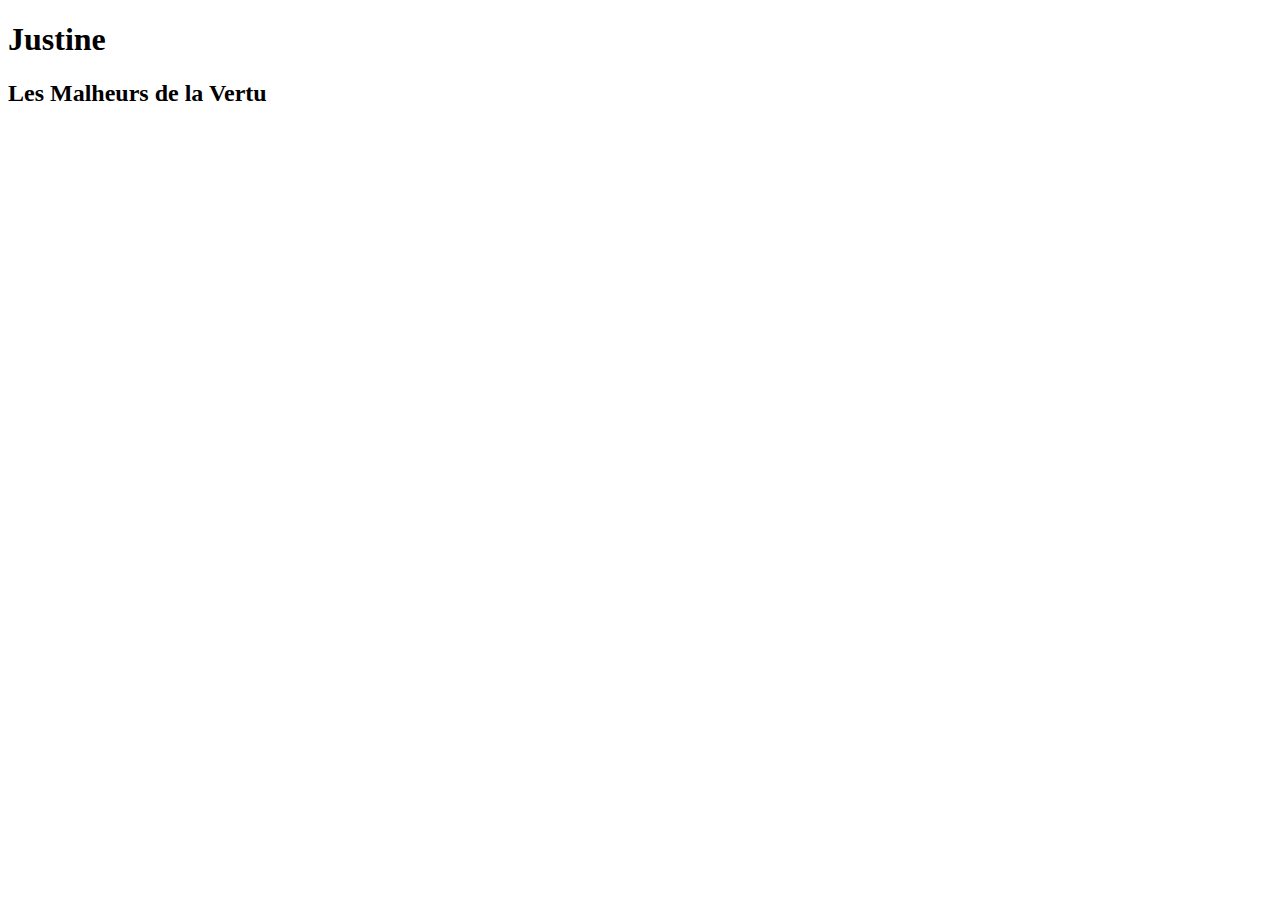
<file: ex1/index.html>
<!DOCTYPE html>
<html lang="es">
<head>
    <meta charset="UTF-8">
    <title>Secciones y lineas generales de un documento HTML5</title>
</head>
<body>
    <section>
        <article>
            <hgroup>
                <h1>Justine</h1>
                <h2>Les Malheurs de la Vertu</h2>
            </hgroup>
        </article>
    </section>
</body>
</html>
</file>
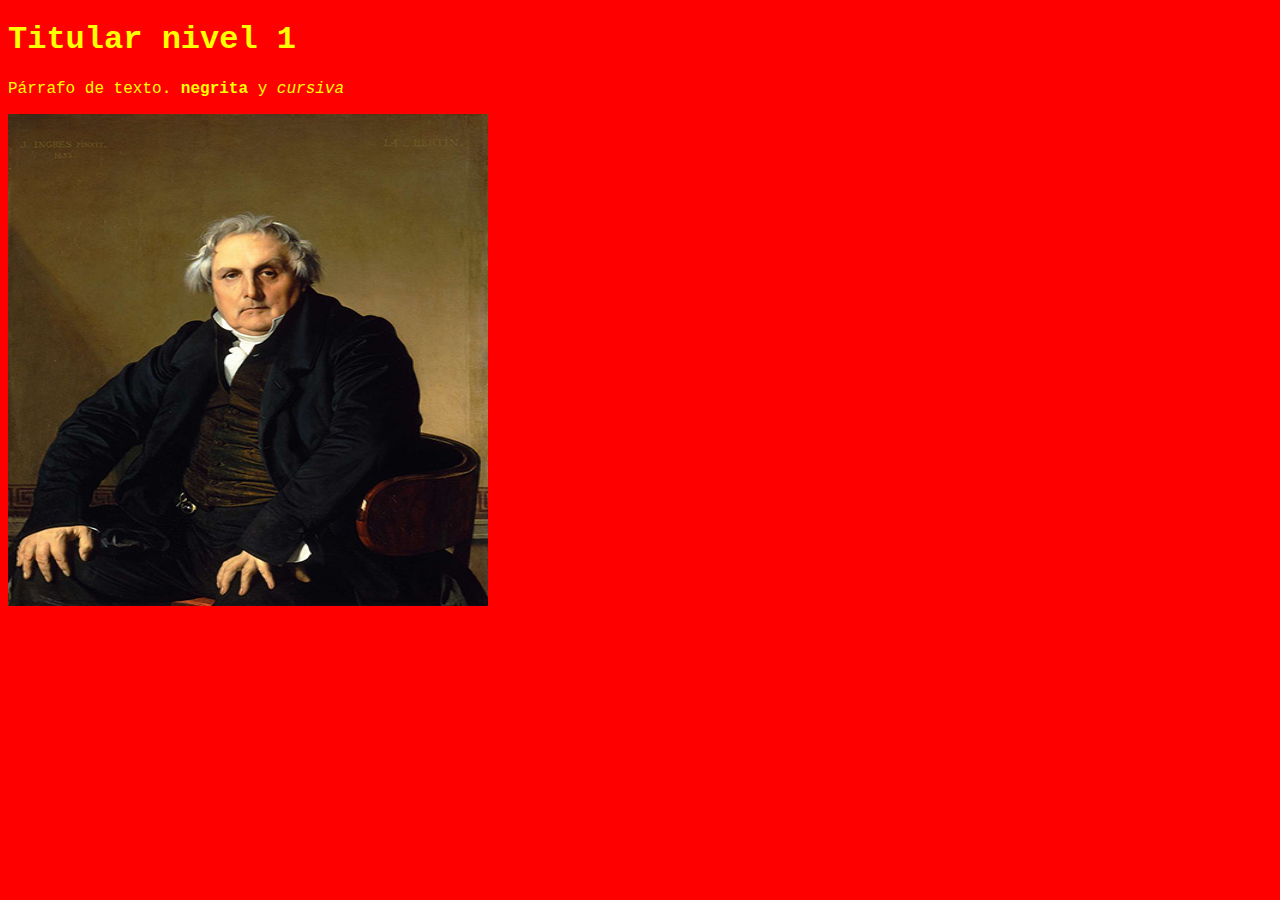
<file: ex2/index.html>
<!DOCTYPE html>
<html lang="es">
<head>
    <meta charset="UTF-8">
    <title>Párrafo con imagenes</title>
    <style>
        body {
            background-color: red;
            font-family: 'Courier New', Courier, monospace;
            color: yellow;
            font-size: 20;
        }
    </style>
</head>
<body>
    <h1>Titular nivel 1</h1>
    <p>Párrafo de texto. <strong>negrita</strong> y <em>cursiva</em></p>
    <img src="img/ingress.jpg" width="480" height="492" alt="Louis-Francois Bertin - Ingres"/>
</body>
</html>
</file>
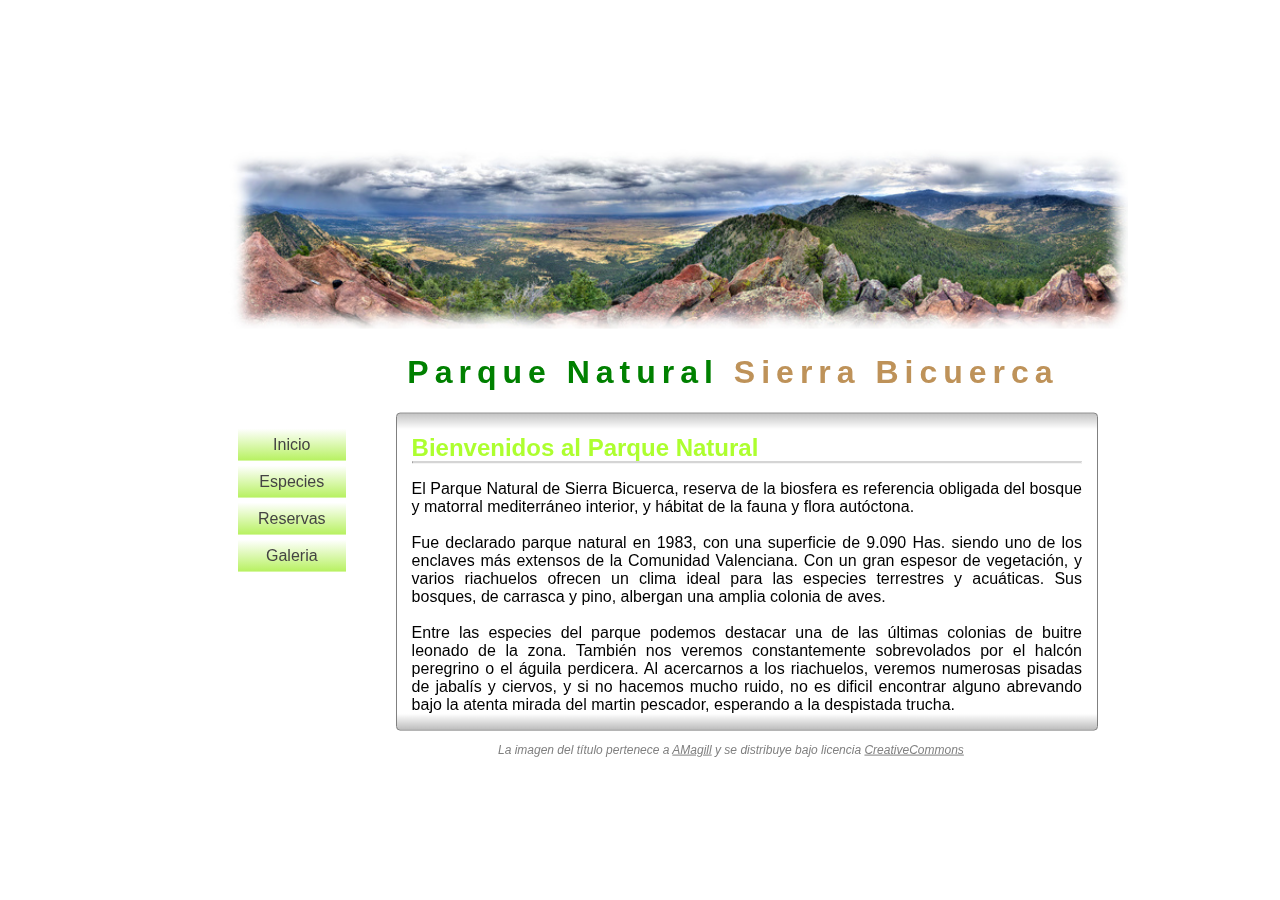
<file: parquenatural/index.html>
<!DOCTYPE html>
<html lang="es">
<head>
    <meta charset="UTF-8">
    <title>Parque Natural</title>
    <link rel="stylesheet" href="css/estilo.css">
</head>
<body>
    <img src="imagenes/panoramica.jpg" alt="Imagen Panoramica">
    <h1>Parque Natural <b>Sierra Bicuerca</b></h1>

    <div>
        <ul>
            <li><a href="index.html">Inicio</a></li>
            <li><a href="especies.html">Especies</a></li>
            <li><a href="">Reservas</a></li>
            <li><a href="">Galeria</a></li>
        </ul>

        <section>
            <h2>Bienvenidos al Parque Natural</h2>
            <hr>
            <p>El Parque Natural de Sierra Bicuerca, reserva de la biosfera es referencia obligada del bosque
                y matorral mediterráneo interior, y hábitat de la fauna y
                flora autóctona. <br><br>
            
            Fue declarado parque natural en 1983, con una superficie de 9.090 Has.
            siendo uno de los enclaves más extensos de la Comunidad Valenciana.
            Con un gran espesor de vegetación, y varios riachuelos ofrecen un clima ideal para las especies terrestres y acuáticas.
            Sus bosques, de carrasca y pino, albergan una amplia colonia de aves. <br><br>

            Entre las especies del parque podemos destacar una de las últimas colonias
            de buitre leonado de la zona. También nos veremos constantemente
            sobrevolados por el halcón peregrino o el águila perdicera. Al acercarnos a los riachuelos,
            veremos numerosas pisadas de jabalís y ciervos, y si no
            hacemos mucho ruido, no es dificil encontrar alguno abrevando bajo la atenta mirada 
            del martin pescador, esperando a la despistada trucha.</p>
        </section>
    </div>
    <footer>
        <p id="disclaimer">La imagen del título pertenece a <a href="https://www.flickr.com/photos/amagill/2740376079/">AMagill</a> y se distribuye bajo licencia <a href="https://creativecommons.org/licenses/by/2.0/deed.es">CreativeCommons</a></p>
    </footer>
</body>
</html>
</file>
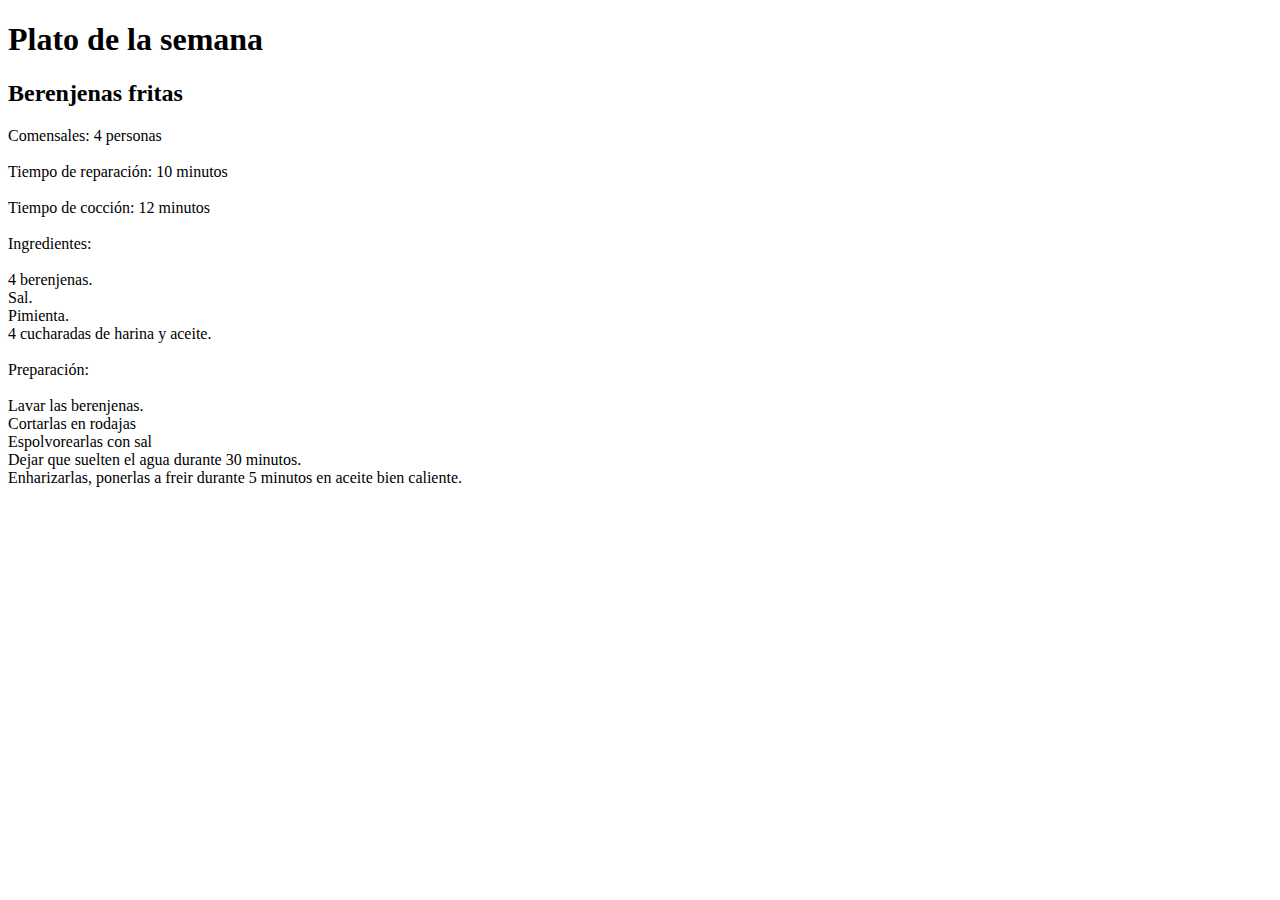
<file: ex3/platosemana.html>
<!DOCTYPE html>
<html lang="es">
<head>
    <meta charset="UTF-8">
    <title>Plato de la semana</title>
</head>
<body>
    <h1>Plato de la semana</h1>
    <h2>Berenjenas fritas</h2>
    <p>Comensales: 4 personas <br><br>

        Tiempo de reparación: 10 minutos <br><br>

        Tiempo de cocción: 12 minutos <br><br>

        Ingredientes: <br><br>

        4 berenjenas. <br>
        Sal. <br>
        Pimienta. <br>
        4 cucharadas de harina y aceite. <br><br>

        Preparación: <br><br>

        Lavar las berenjenas. <br>
        Cortarlas en rodajas <br>
        Espolvorearlas con sal <br>
        Dejar que suelten el agua durante 30 minutos. <br>
        Enharizarlas, ponerlas a freir durante 5 minutos en aceite bien caliente. <br>

    </p>
    
</body>
</html>
</file>
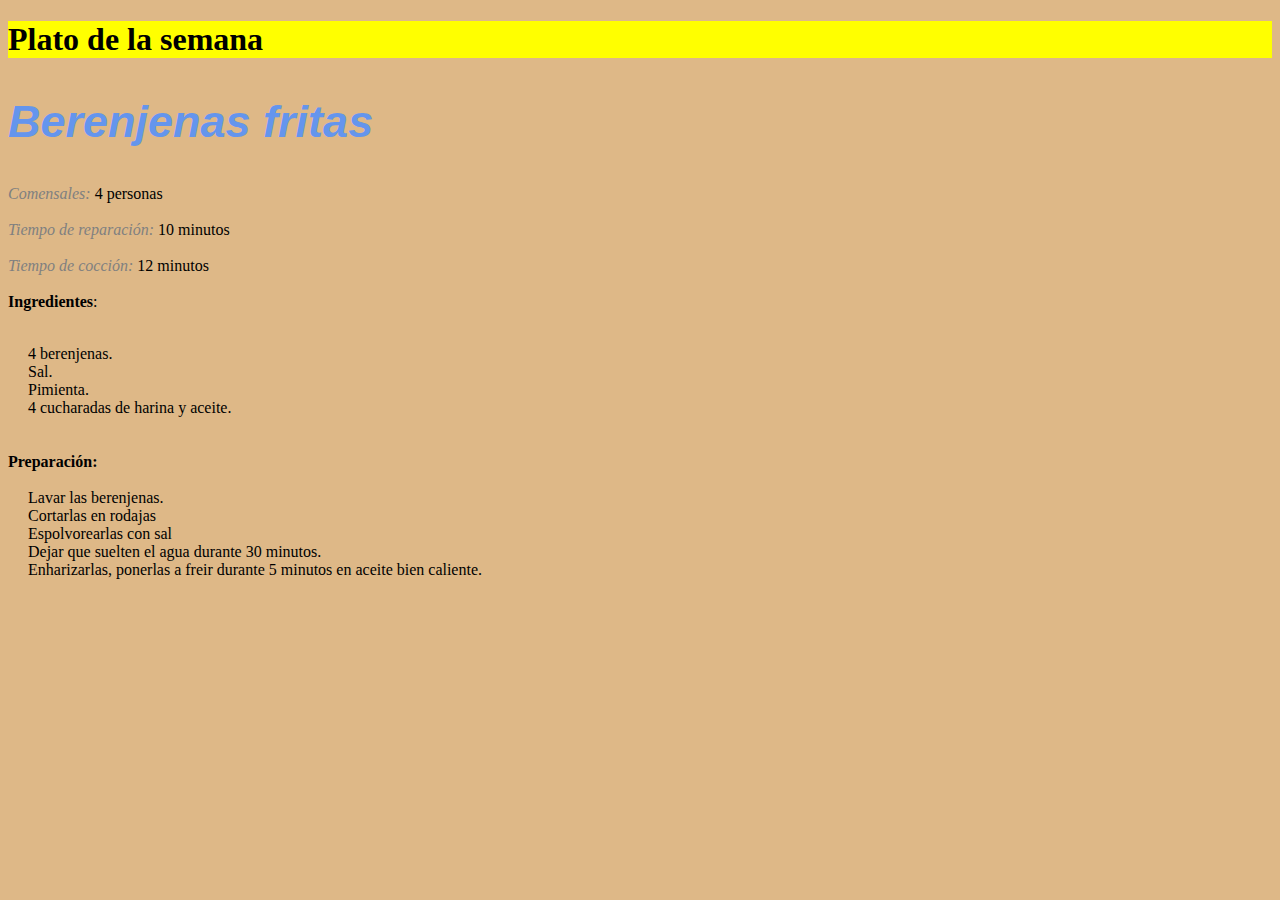
<file: ex4/platosemana.html>
<!DOCTYPE html>
<html lang="es">
<head>
    <meta charset="UTF-8">
    <title>Plato de la semana</title>
    <link rel="stylesheet" href="css/style.css">
</head>
<body>
    <h1>Plato de la semana</h1>
    <h2>Berenjenas fritas</h2>
    <p><em>Comensales:</em> 4 personas <br><br>

        <em>Tiempo de reparación:</em> 10 minutos <br><br>

        <em>Tiempo de cocción:</em> 12 minutos <br><br>

        <b>Ingredientes</b>: <br><br>

        <div>4 berenjenas. <br>
        Sal. <br>
        Pimienta. <br>
        4 cucharadas de harina y aceite.</div> <br><br>

        <b>Preparación:</b> <br><br>

        <div>Lavar las berenjenas. <br>
        Cortarlas en rodajas <br>
        Espolvorearlas con sal <br>
        Dejar que suelten el agua durante 30 minutos. <br>
        Enharizarlas, ponerlas a freir durante 5 minutos en aceite bien caliente. </div><br>

    </p>
    
</body>
</html>
</file>
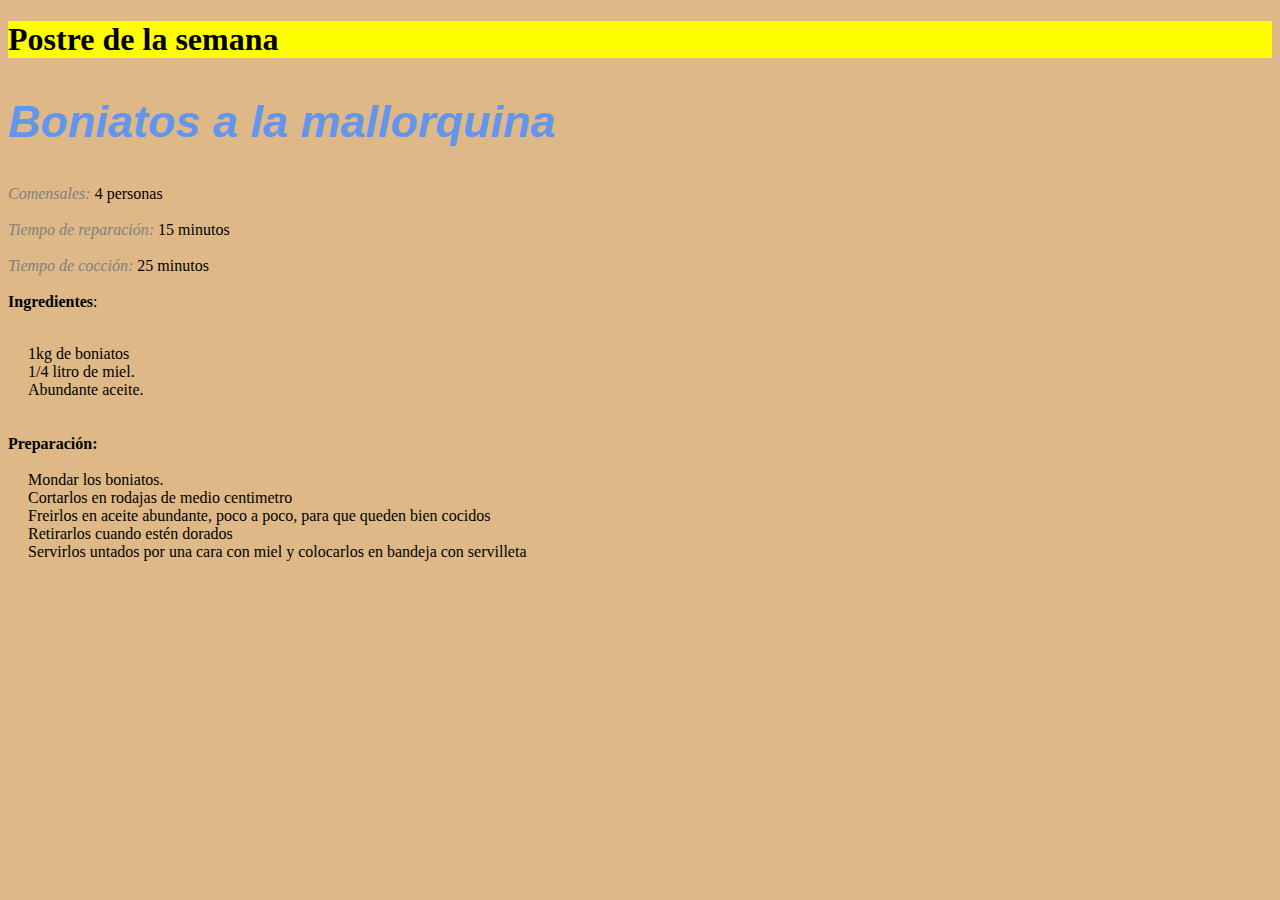
<file: ex5/postresemana.html>
<!DOCTYPE html>
<html lang="es">
<head>
    <meta charset="UTF-8">
    <title>Plato de la semana</title>
    <link rel="stylesheet" href="css/style.css">
</head>
<body>
    <h1>Postre de la semana</h1>
    <h2>Boniatos a la mallorquina</h2>
    <p><em>Comensales:</em> 4 personas <br><br>

        <em>Tiempo de reparación:</em> 15 minutos <br><br>

        <em>Tiempo de cocción:</em> 25 minutos <br><br>

        <b>Ingredientes</b>: <br><br>

        <div>1kg de boniatos <br>
        1/4 litro de miel. <br>
        Abundante aceite.</div> <br><br>

        <b>Preparación:</b> <br><br>

        <div>Mondar los boniatos. <br>
            Cortarlos en rodajas de medio centimetro <br>
            Freirlos en aceite abundante, poco a poco, para que queden bien cocidos <br>
            Retirarlos cuando estén dorados <br>
            Servirlos untados por una cara con miel y colocarlos en bandeja con servilleta </div><br>

    </p>
    
</body>
</html>
</file>
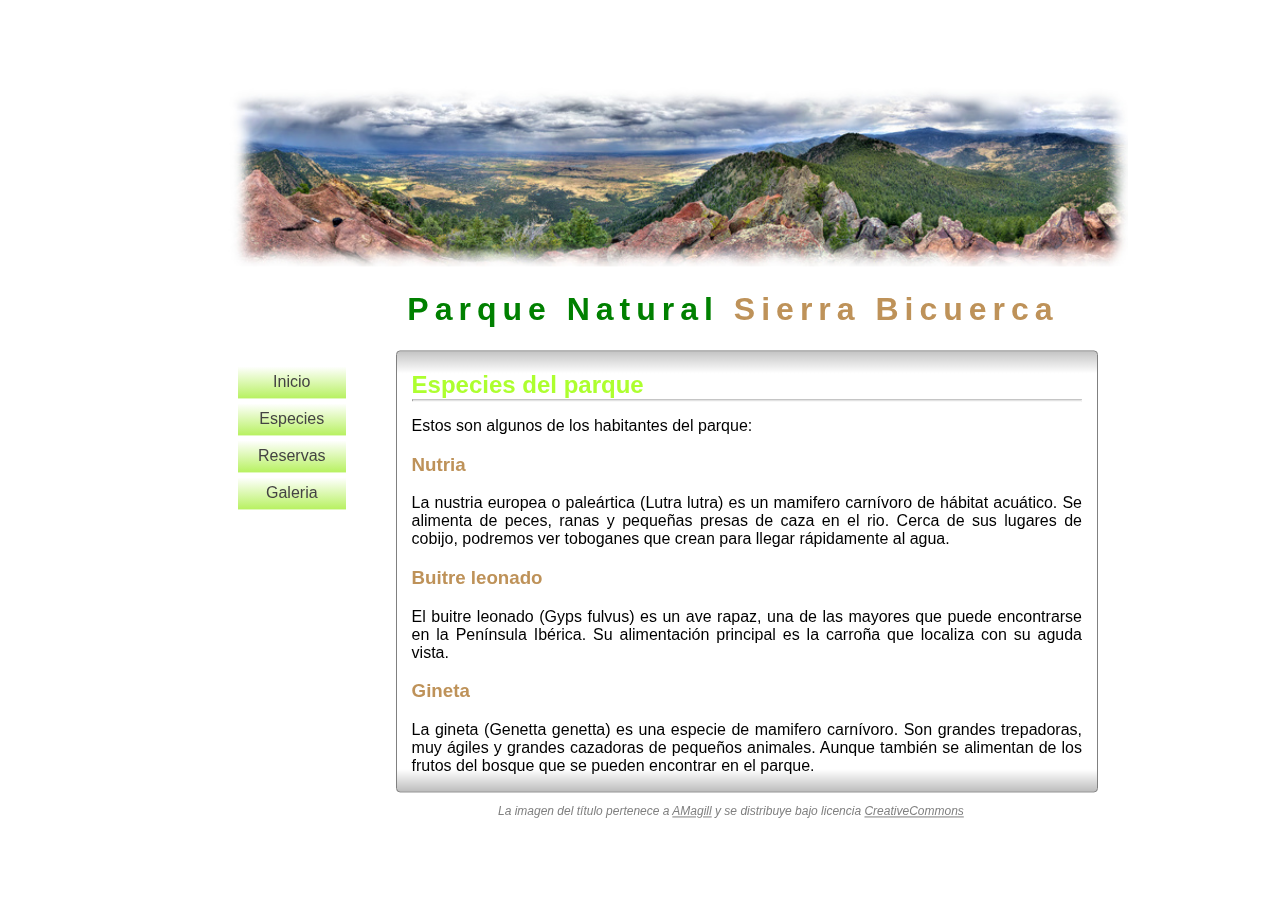
<file: parquenatural/especies.html>
<!DOCTYPE html>
<html lang="es">
<head>
    <meta charset="UTF-8">
    <title>Parque Natural</title>
    <link rel="stylesheet" href="css/estilo.css">
</head>
<body>
    <img src="imagenes/panoramica.jpg" alt="Imagen Panoramica">
    <h1>Parque Natural <b>Sierra Bicuerca</b></h1>

    <div>
        <ul>
            <li><a href="index.html">Inicio</a></li>
            <li><a href="especies.html">Especies</a></li>
            <li><a href="">Reservas</a></li>
            <li><a href="">Galeria</a></li>
        </ul>
        <section>
            <h2>Especies del parque</h2>
            <hr>
            <p>Estos son algunos de los habitantes del parque:</p>

            <h3>Nutria</h3>
            <p>La nustria europea o paleártica (Lutra lutra) es un mamifero carnívoro de hábitat acuático.
                Se alimenta de peces, ranas y pequeñas presas de caza en el rio.
                Cerca de sus lugares de cobijo, podremos ver toboganes que crean para llegar rápidamente al agua.
            </p>
            <h3>Buitre leonado</h3>
            <p>El buitre leonado (Gyps fulvus) es un ave rapaz, una de las mayores que puede encontrarse en la Península Ibérica.
                Su alimentación principal es la carroña que localiza con su aguda vista.
            </p>
            <h3>Gineta</h3>
            <p>La gineta (Genetta genetta) es una especie de mamifero carnívoro.
                Son grandes trepadoras, muy ágiles y grandes cazadoras de pequeños animales.
                Aunque también se alimentan de los frutos del bosque que se pueden encontrar en el parque.
            </p>
        </section>
    </div>
    <footer>
        <p id="disclaimer">La imagen del título pertenece a <a href="https://www.flickr.com/photos/amagill/2740376079/">AMagill</a> y se distribuye bajo licencia <a href="https://creativecommons.org/licenses/by/2.0/deed.es">CreativeCommons</a></p>
    </footer>

</body>
</html>
</file>
<file: parquenatural/css/estilo.css>
body {
    font-family: 'Lucida Sans', 'Lucida Sans Regular', 'Lucida Grande', 'Lucida Sans Unicode', Geneva, Verdana, sans-serif;
    width: 900px;
    position: fixed;
    top: 50%;
    left: 50%;
    transform: translate(-50%, -50%);
}
h1 {
    letter-spacing: 6px;
    color: green;
    text-align: center;
    margin-left: 170px;
}
#disclaimer {
    margin-left: 300px;
    color: grey;
    font-size: 12px;
    font-style: italic;
}
#disclaimer a {
    text-decoration: underline;
    color: grey;
    
}
img {
    margin-left: 30px;
    width: 100%;
}
b {
    color: rgb(190, 146, 89);
}
h2 {
    color: greenyellow;
    margin-bottom: 0px;
}
hr {
    margin-top: 0px;
}
section {
    border: solid;
    border-radius: 4px;
    border-width: 0.1px;
    background: rgb(189,189,189);
    background: linear-gradient(0deg, rgba(189,189,189,1) 0%, rgba(255,255,255,1) 5%, rgba(255,255,255,1) 50%, rgba(255,255,255,1) 95%, rgba(196,196,196,1) 100%);
    border-color: grey;
    padding-left: 15px;
    padding-right: 15px;
    text-align: justify;
}
h3 {
    color: rgb(190, 146, 89);
    font-weight: 800;
}
div {
    display: flex;

}
ul {
    margin-right: 50px;
    list-style: none;
}
li {
    margin-bottom: 5px;
    background: linear-gradient(to top, rgb(183, 241, 96), white);
    padding: 7px 20px 7px 20px;
    text-align: center;
}
li:hover {
    background: linear-gradient(to top,burlywood, white);
    color: black;

}
ul li a {
    text-decoration: none;
    color: rgb(68, 67, 67);
}
</file>
<file: ex4/css/style.css>
h1 {
    background-color: yellow;
}
h2 {
    color: cornflowerblue;
    font-size: 45px;
    font-style: italic;
    font-family: Arial, Helvetica, sans-serif;
}
body {
    background-color: burlywood;
}
em {
    color: grey;
}
div {
    margin-left: 20px;
}
</file>
<file: ex5/css/style.css>
h1 {
    background-color: yellow;
}
h2 {
    color: cornflowerblue;
    font-size: 45px;
    font-style: italic;
    font-family: Arial, Helvetica, sans-serif;
}
body {
    background-color: burlywood;
}
em {
    color: grey;
}
div {
    margin-left: 20px;
}
</file>
